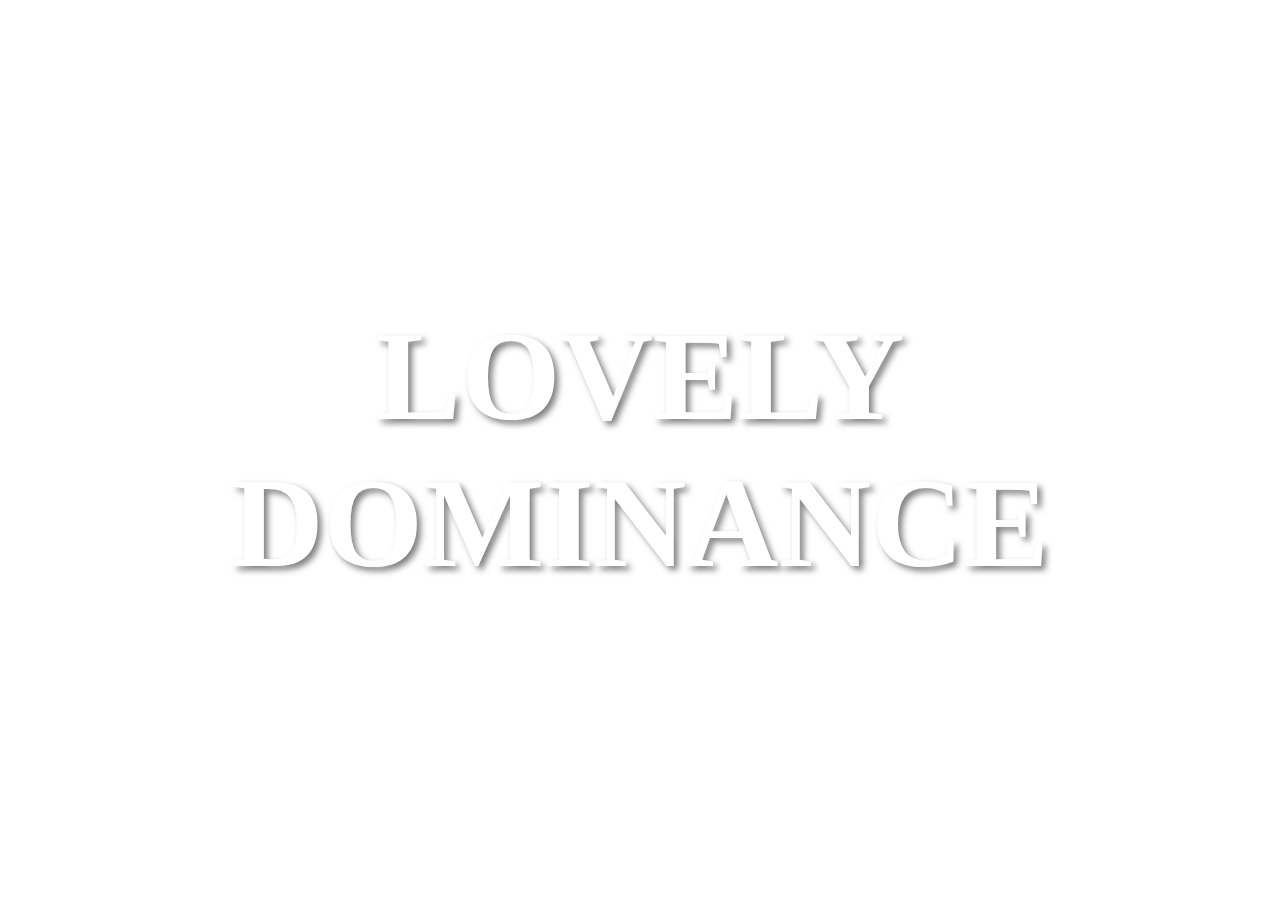
<file: HomeText.html>
<!DOCTYPE html>
<html lang="cs">
<head>
    <meta charset="UTF-8">
    <meta name="viewport" content="width=device-width, initial-scale=1.0">
    <title>Klanová stránka</title>

    <style>
        /* Základní nastavení pro stránku */
        body {
            margin: 0;
            padding: 0;
            height: 100vh; /* Celková výška stránky */
            background-image: url('https://i.imgur.com/ZCHPthN.png'); /* Nastavení pozadí */
            background-size: cover; /* Pokrytí celé stránky */
            background-position: center; /* Středování pozadí */
            background-attachment: fixed; /* Pozadí bude pevné při rolování */
            display: flex;
            justify-content: center; /* Vycentrování obsahu */
            align-items: center; /* Vertikální vycentrování */
            text-align: center; /* Vycentrování textu */
        }

        /* Velký text, který se objeví na stránce */
        .big-text {
            font-size: 8rem; /* Velikost textu */
            color: white; /* Barva textu */
            font-weight: bold; /* Tučný text */
            text-shadow: 4px 4px 6px rgba(0, 0, 0, 0.5); /* Stín textu pro lepší viditelnost */
        }
    </style>
</head>
<body>

    <!-- Velký text na pozadí -->
    <div class="big-text">
        LOVELY DOMINANCE
    </div>

</body>
</html>
</file>
